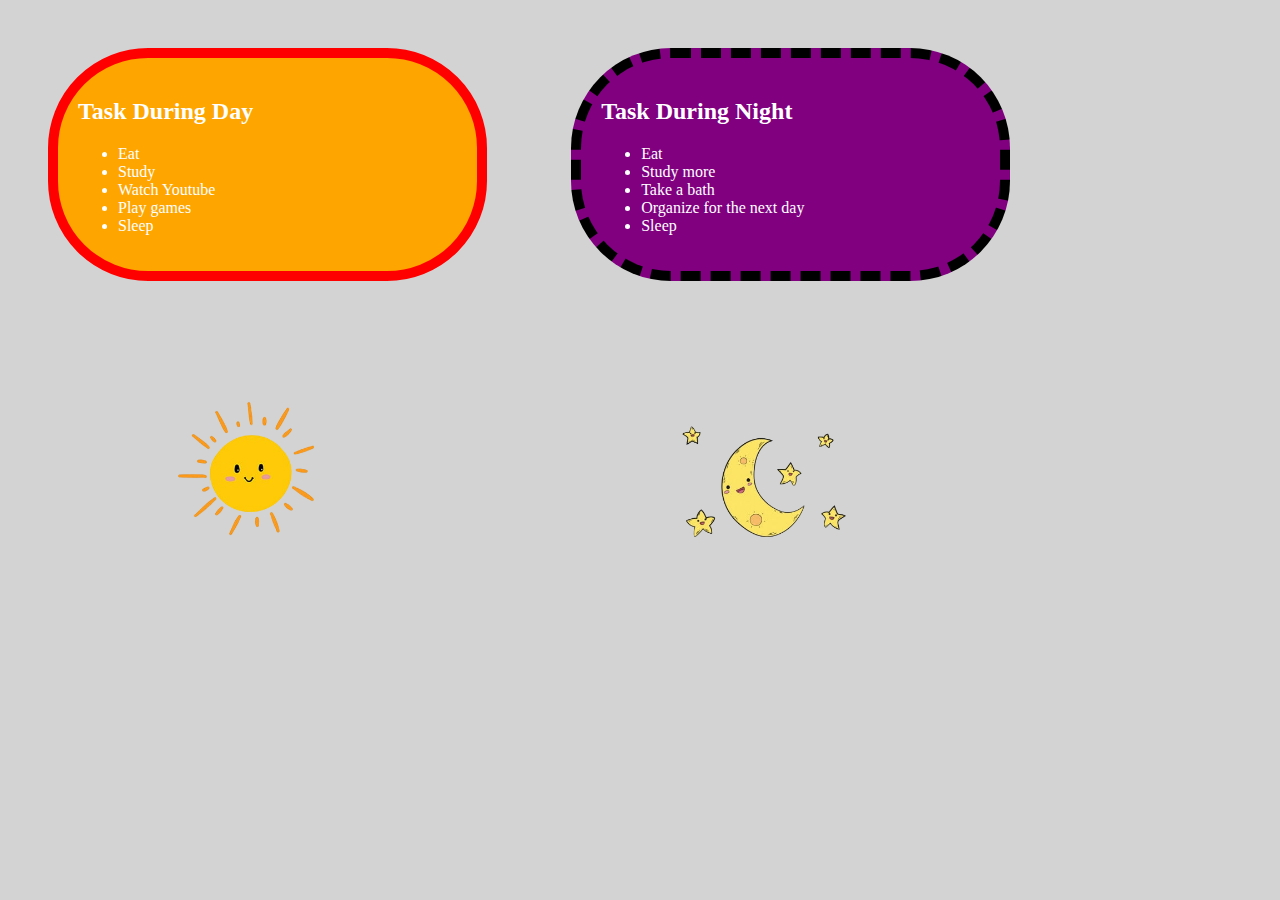
<file: index.html>
<!DOCTYPE html>
<html>
	<head>
		<link rel="stylesheet" type="text/css" href="11-17_Div.css">
		<title>DIV Practice</title>
	</head>
	<body>
		<!--1st Div for Day-->
		<div id="day">
			<h2>Task During Day</h2>
			<!--5 things you do-->
			<ul>
				<li>Eat</li>
				<li>Study</li>
				<li>Watch Youtube </li>
				<li>Play games</li>
				<li>Sleep</li>
			</ul>
		</div>

		<!--2nd Div for Night-->
		<div id="night">
			<h2>Task During Night</h2>
			<!--5 things you do-->
			<ul>
				<li>Eat</li>
				<li>Study more</li>
				<li>Take a bath</li>
				<li>Organize for the next day</li>
				<li>Sleep</li>
			</ul>
		</div>

		<!--Putting pictures inside Div-->
		<div id="sun">
			<img src="sun-removebg-preview.png" width="200" alt="sun">
		</div>

		<div id="moon">
			<img src="moon-removebg-preview.png" width="200" alt="moon">
		</div>
	</body>
</html>
</file>
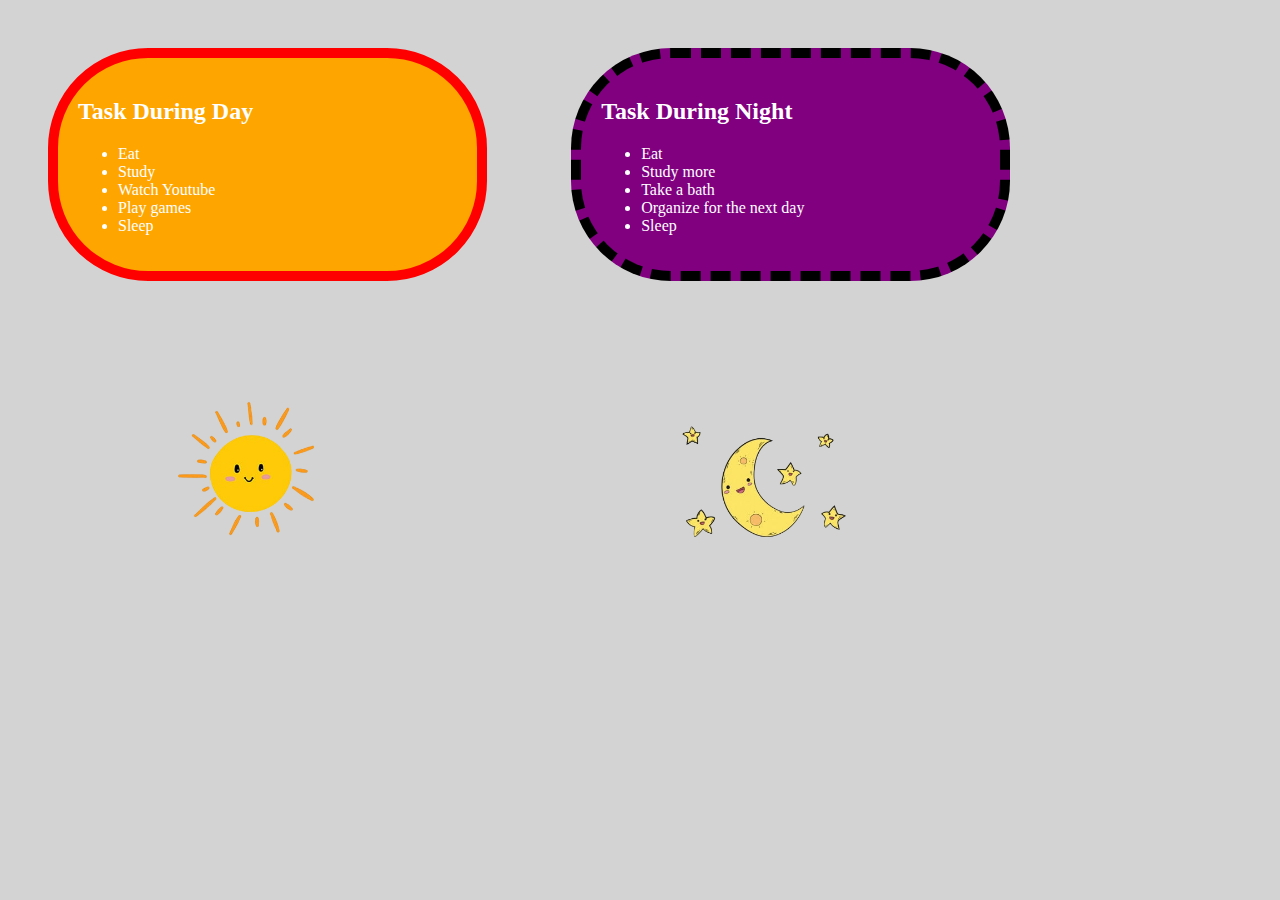
<file: 11-17_Div.html>
<!DOCTYPE html>
<html>
	<head>
		<link rel="stylesheet" type="text/css" href="11-17_Div.css">
		<title>DIV Practice</title>
	</head>
	<body>
		<!--1st Div for Day-->
		<div id="day">
			<h2>Task During Day</h2>
			<!--5 things you do-->
			<ul>
				<li>Eat</li>
				<li>Study</li>
				<li>Watch Youtube </li>
				<li>Play games</li>
				<li>Sleep</li>
			</ul>
		</div>

		<!--2nd Div for Night-->
		<div id="night">
			<h2>Task During Night</h2>
			<!--5 things you do-->
			<ul>
				<li>Eat</li>
				<li>Study more</li>
				<li>Take a bath</li>
				<li>Organize for the next day</li>
				<li>Sleep</li>
			</ul>
		</div>

		<!--Putting pictures inside Div-->
		<div id="sun">
			<img src="sun-removebg-preview.png" width="200" alt="sun">
		</div>

		<div id="moon">
			<img src="moon-removebg-preview.png" width="200" alt="moon">
		</div>
	</body>
</html>
</file>
<file: 11-17_Div.css>
body {
	background-color: lightgray;
}

div {
	color: white;
	padding: 20px;
	margin: 40px;	
	width: 30%;
	display: inline-block;
	border-radius: 100px;

}

#day {
	background-color: orange;
	border: 10px solid red;
}

#night {
	background-color: purple;
	border: 10px dashed black;
}

#sun {
	text-align: center;
}

#moon {
	text-align: center;
}
</file>
